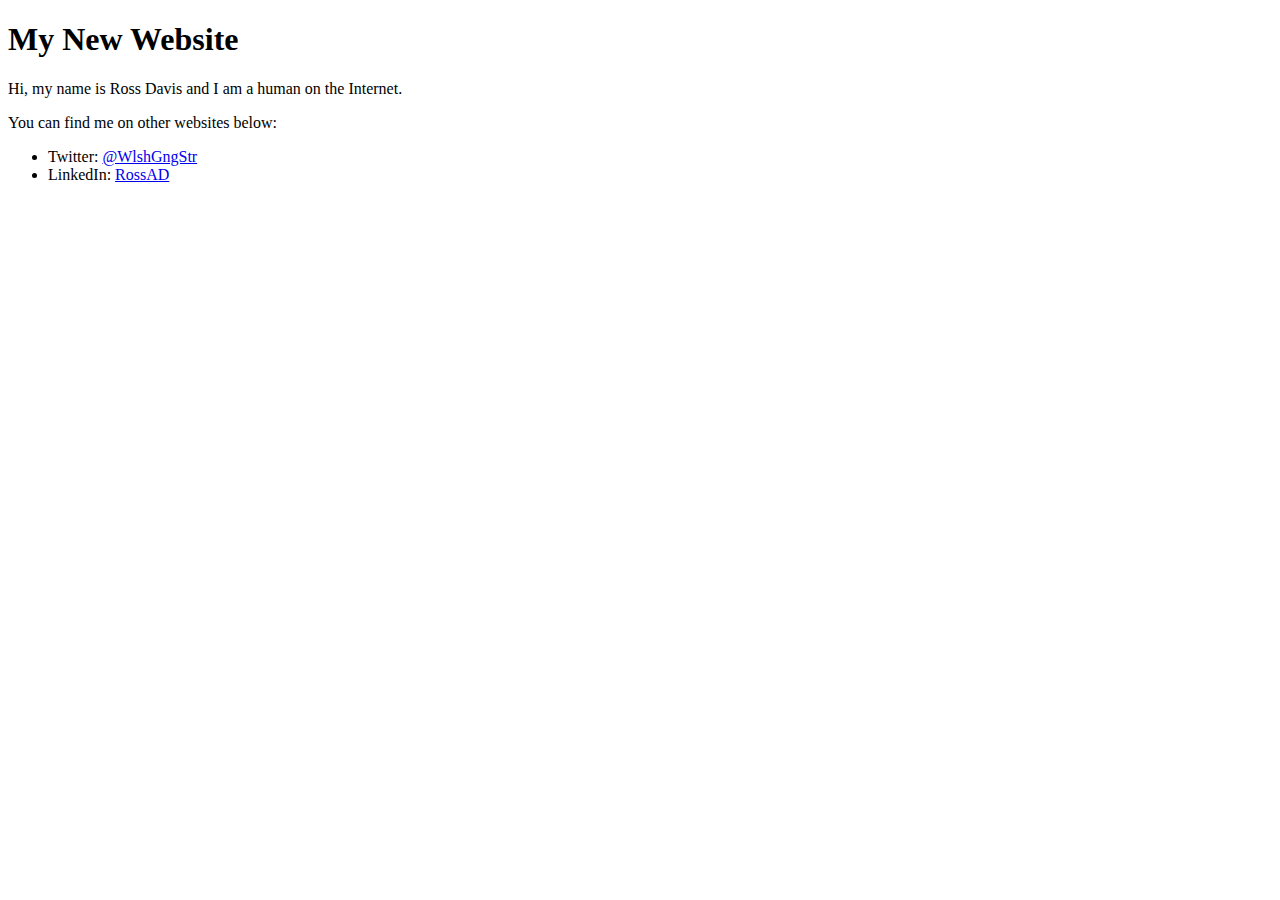
<file: index.html>
<!DOCTYPE html>
<html>
<head>
  <meta http-equiv="content-type" content="text/html; charset=utf-8">
  <meta name="mobile-web-app-capable" content="yes" />
  <meta name="viewport" content="width=device-width, initial-scale=1.0">
  <title>RossADavis.com</title>
</head>
<body>
  <h1>My New Website</h1>
  <div class="h-card">
    <p>
      Hi, my name is <span class="p-name">Ross Davis</span> and I am a human on the Internet.
    </p>

    <p>
      You can find me on other websites below:
    </p>

    <ul>
      <li>Twitter: <a class="u-url" href="https://twitter.com/wlshgngstr"
          rel="me">@WlshGngStr</a></li>
      <li>LinkedIn: <a class="u-url" href="https://linkedin.com/in/rossad"
          rel="me">RossAD</a>
      </li>
    </ul>
  </div>
</body>
</html>
</file>
